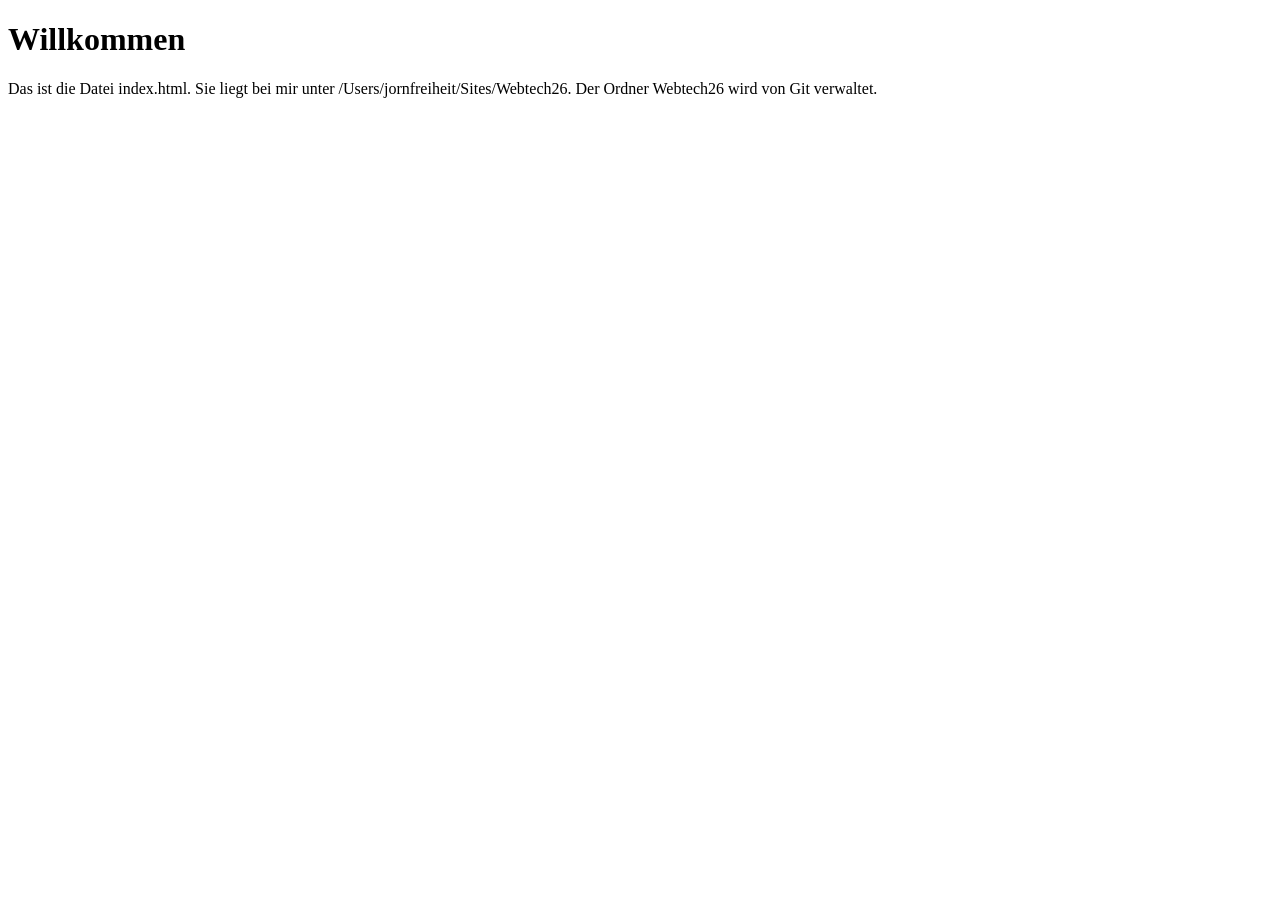
<file: index.html>
<!DOCTYPE html>
<html lang="en">
<head>
<meta charset="UTF-8">
<title>Erster Test</title>
</head>
<body>
<h1>Willkommen</h1>
<p>Das ist die Datei index.html. Sie liegt bei mir
unter /Users/jornfreiheit/Sites/Webtech26.
Der Ordner Webtech26 wird von Git verwaltet.
</p>
</body>
</html>
</file>
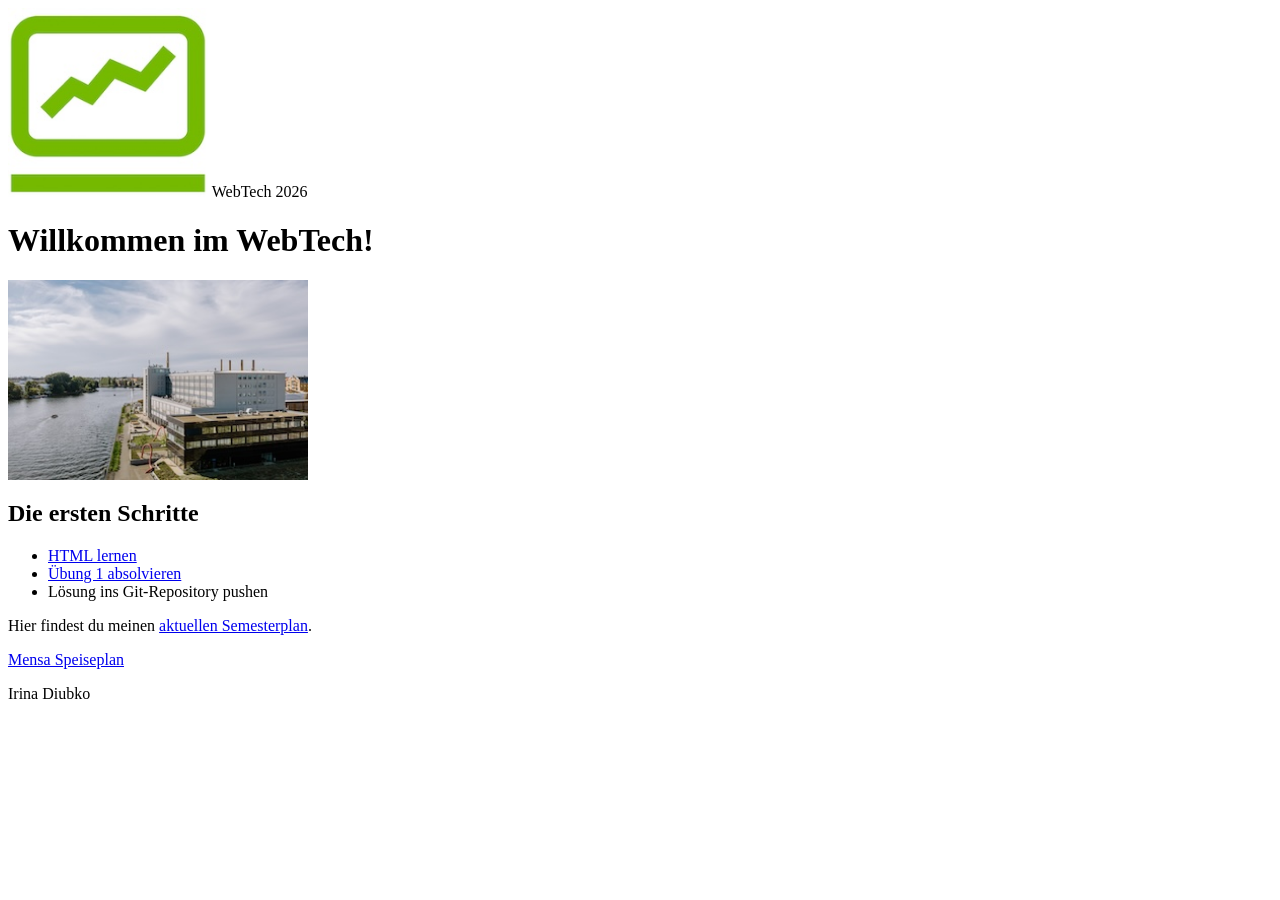
<file: Uebung1/index.html>
</head>
<body>
<header>
    <img src="bilder/fiw.jpg" alt="FIW" width="200">
    <span>WebTech 2026</span>
</header>
<main>
    <h1>Willkommen im WebTech!</h1>
    <img src="bilder/campus_wh.jpg" alt="Campus" width="300">
    <h2>Die ersten Schritte</h2>
<ul>
    <li><a href="https://developer.mozilla.org/de/docs/Web/HTML/Reference/Elements">HTML lernen</a></li>
    <li><a href="https://freiheit.f4.htw-berlin.de/webtech/uebungen/#ubung-1">Übung 1 absolvieren</a></li>
    <li>Lösung ins Git-Repository pushen</li>
</ul>
<p>
    Hier findest du meinen 
    <a href="unterseiten/plan.html">aktuellen Semesterplan</a>.
</p>
    <p>
        <a href="https://www.stw.berlin/mensen/einrichtungen/hochschule-f%C3%BCr-technik-und-wirtschaft-berlin/mensa-htw-wilhelminenhof.html" target="_blank">
            Mensa Speiseplan
        </a>
    </p>
</main>
<footer>
    <p>Irina Diubko</p>
</footer>
</body>
</html>
</file>
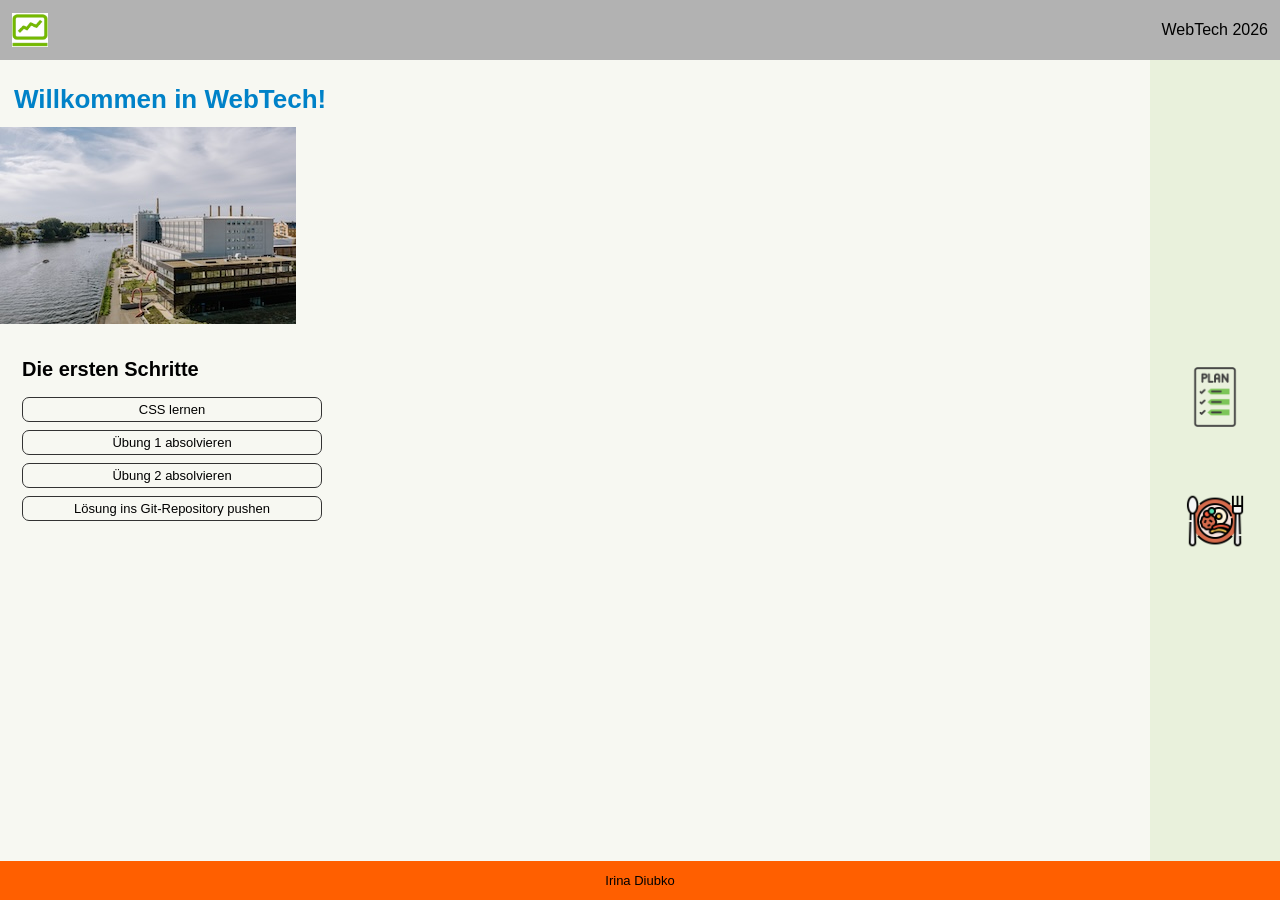
<file: Uebung2/index.html>
<!DOCTYPE html>
<html lang="de">
<head>
  <meta charset="UTF-8">
  <title>WebTech 2026</title>
  <link rel="stylesheet" href="styles/mystyles.css">
</head>
<body>

  <header>
    <img src="bilder/fiw.jpg" alt="Logo">
    <p>WebTech 2026</p>
  </header>

  <main>
    <h1>Willkommen in WebTech!</h1>

    <img src="bilder/campus_wh.jpg"alt="Logo">

    <h2>Die ersten Schritte</h2>

    <ul>
      <li><a href="https://www.w3schools.com/css/">CSS lernen</a></li>
      <li><a href="https://freiheit.f4.htw-berlin.de/webtech/uebungen/#ubung-1">Übung 1 absolvieren</a></li>
      <li><a href="https://freiheit.f4.htw-berlin.de/webtech/uebungen/#ubung-2">Übung 2 absolvieren</a></li>
      <li><a href="https://github.com/IrinaDiubko/Webtech2026">Lösung ins Git-Repository pushen</a></li>
    </ul>

    <aside>
      <a href="unterseiten/plan.html">
        <img src="bilder/plan.png" alt="Semesterplan">
      </a>

      <a href="https://www.stw.berlin/mensen/einrichtungen/hochschule-f%C3%BCr-technik-und-wirtschaft-berlin/mensa-htw-wilhelminenhof.html">
        <img src="bilder/essen.png" alt="Mensa">
      </a>
    </aside>
  </main>

  <footer>
    Irina Diubko
  </footer>

</body>
</html>
</file>
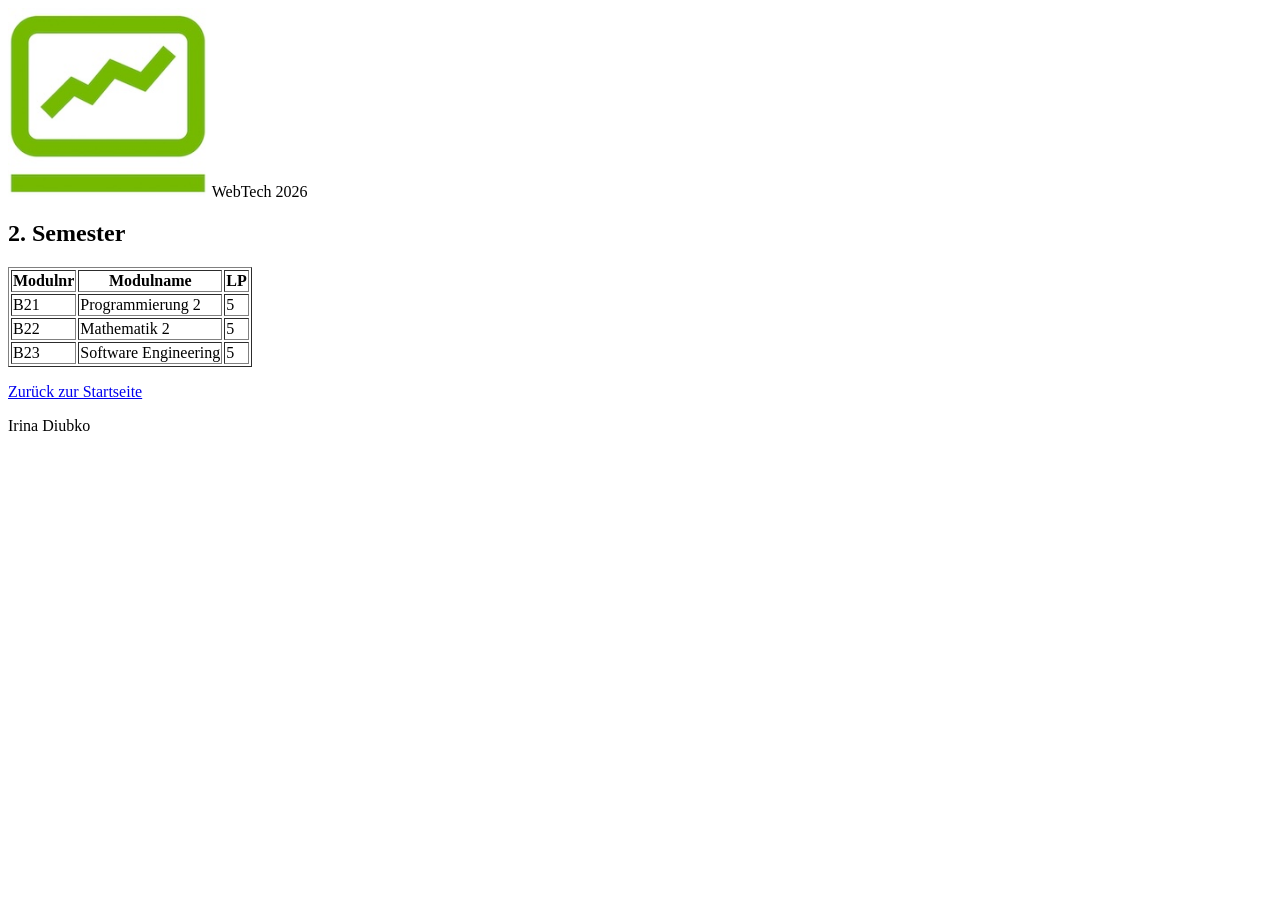
<file: Uebung1/unterseiten/plan.html>
<!DOCTYPE html>
<html lang="de">
<head>
    <meta charset="UTF-8">
    <title>Plan</title>
</head>
<body>
<header>
    <img src="../bilder/fiw.jpg" alt="FIW" width="200">
    <span>WebTech 2026</span>
</header>
<main>
    <h2>2. Semester</h2>
    <table border="1">
        <tr>
            <th>Modulnr</th>
            <th>Modulname</th>
            <th>LP</th>
        </tr>
        <tr>
            <td>B21</td>
            <td>Programmierung 2</td>
            <td>5</td>
        </tr>
        <tr>
            <td>B22</td>
            <td>Mathematik 2</td>
            <td>5</td>
        </tr>
        <tr>
            <td>B23</td>
            <td>Software Engineering</td>
            <td>5</td>
        </tr>
    </table>
    <p>
        <a href="../index.html">Zurück zur Startseite</a>
    </p>
</main>
<footer>
    <p>Irina Diubko</p>
</footer>
</body>
</html>
</file>
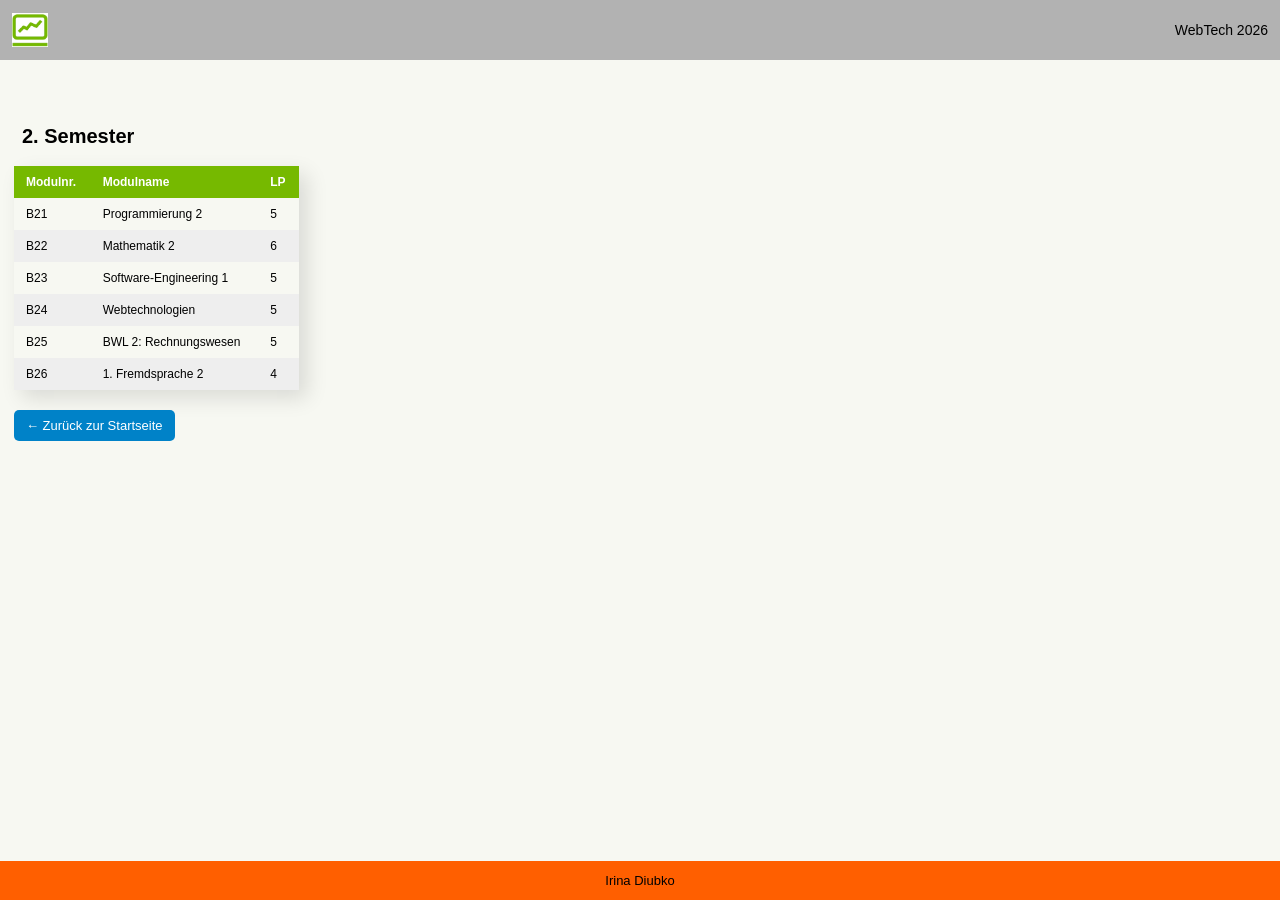
<file: Uebung2/unterseiten/plan.html>
<!DOCTYPE html>
<html lang="de">
<head>
  <meta charset="UTF-8">
  <title>WebTech 2026</title>
  <link rel="stylesheet" href="../styles/mystyles.css">
</head>
<body>

<header>
  <img src="../bilder/fiw.jpg" alt="Logo">
  <span>WebTech 2026</span>
</header>

<main class="plan-main">
  <h2>2. Semester</h2>

  <table>
    <tr>
      <th>Modulnr.</th>
      <th>Modulname</th>
      <th>LP</th>
    </tr>
    <tr>
      <td>B21</td>
      <td>Programmierung 2</td>
      <td>5</td>
    </tr>
    <tr>
      <td>B22</td>
      <td>Mathematik 2</td>
      <td>6</td>
    </tr>
    <tr>
      <td>B23</td>
      <td>Software-Engineering 1</td>
      <td>5</td>
    </tr>
    <tr>
      <td>B24</td>
      <td>Webtechnologien</td>
      <td>5</td>
    </tr>
    <tr>
      <td>B25</td>
      <td>BWL 2: Rechnungswesen</td>
      <td>5</td>
    </tr>
    <tr>
      <td>B26</td>
      <td>1. Fremdsprache 2</td>
      <td>4</td>
    </tr>
  </table>

  <a class="button" href="../index.html">← Zurück zur Startseite</a>
</main>

<footer>
  Irina Diubko
</footer>

</body>
</html>
</file>
<file: Uebung2/styles/mystyles.css>
/* ОСНОВА */
body {
  margin: 0;
  min-height: 100vh;
  font-family: Verdana, sans-serif;
  background-color: #f7f8f2;

  display: flex;
  flex-direction: column;
}

/* HEADER */
header {
  height: 60px;
  background-color: #b2b2b2;

  display: flex;
  justify-content: space-between;
  align-items: center;

  padding: 0 12px;
}

header img {
  width: 36px;
}

header span {
  font-size: 14px;
}

/* MAIN */
main {
  flex: 1;
  position: relative;
}

/* ЗАГОЛОВОК */
h1 {
  color: #0082c8;
  margin: 24px 0 12px 14px;
  font-size: 26px;
}

/* КАРТИНКА */
.main-img {
  width: 210px;
  height: 140px;
  object-fit: cover;
  margin-left: 14px;
}

/* ПОДЗАГОЛОВОК */
h2 {
  margin: 30px 0 10px 22px;
  font-size: 20px;
}

/* СПИСОК */
ul {
  list-style: none;
  padding: 0;
  margin-left: 22px;
  width: 300px;
}

li {
  border: 1px solid #333;
  border-radius: 7px;
  margin-bottom: 8px;
  text-align: center;
  padding: 4px;
  font-size: 13px;
}

/* ССЫЛКИ */
li a {
  color: black;
  text-decoration: none;
}

/* HOVER */
li:hover {
  border: 2px solid #76b900;
  background-color: #eef8dd;
}

li:hover a {
  color: #76b900;
  font-weight: bold;
}

/* ПРАВАЯ ПАНЕЛЬ */
aside {
  position: absolute;
  top: 0;
  right: 0;
  bottom: 0; /* ← растягивает до низа */

  width: 130px;
  background-color: #e9f1dc;

  display: flex;
  flex-direction: column;
  justify-content: center; /* центр по вертикали */
  align-items: center;     /* центр по горизонтали */
  gap: 60px;               /* расстояние между иконками */
}

aside img {
  width: 60px;
}

/* FOOTER */
footer {
  background-color: #ff5f00;
  text-align: center;
  padding: 12px;
  font-size: 13px;
}
.plan-main {
  padding-top: 35px;
}

.plan-main h2 {
  margin-left: 22px;
  margin-bottom: 18px;
}

table {
  border-collapse: collapse;
  width: 285px;
  margin-left: 14px;
  box-shadow: 8px 8px 20px rgba(0, 0, 0, 0.12);
}

th {
  background-color: #76b900;
  color: white;
  text-align: left;
}

th,
td {
  padding: 9px 12px;
  font-size: 12px;
}

tr:nth-child(odd) {
  background-color: #eeeeee;
}

tr:hover {
  background-color: #c8c5c5;
}

.button {
  display: inline-block;
  margin: 20px 0 0 14px;
  padding: 8px 12px;
  background-color: #0082c8;
  color: white;
  border-radius: 5px;
  text-decoration: none;
  font-size: 13px;
}
</file>
